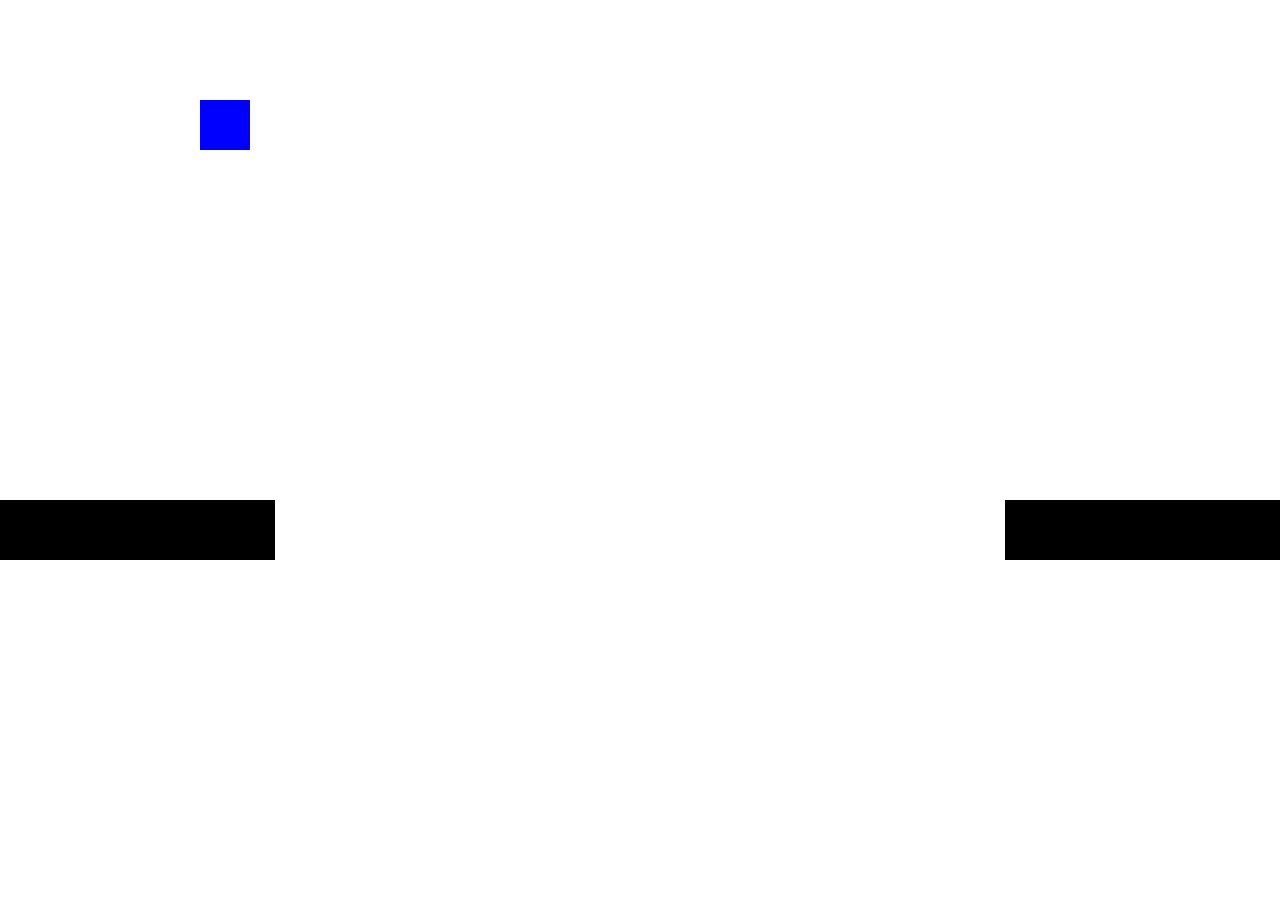
<file: juego alterno/index.html>
<!DOCTYPE html>
<html lang="en">
<head>
    <meta charset="UTF-8">
    <meta http-equiv="X-UA-Compatible" content="IE=edge">
    <meta name="viewport" content="width=device-width, initial-scale=1.0">
    <title>Juego Jonny</title>
    <link rel="stylesheet" href="css/player.css"></link>
</head>
<body>
<div id="player"></div>
<div class="plataforma" id="plat1" style="left: 0"></div>
<div class="plataforma" id="plat2" style="right: 0"></div>
<script src="js/variales.js"></script>  
<script src="js/move.js"></script>

</body>
</html>
</file>
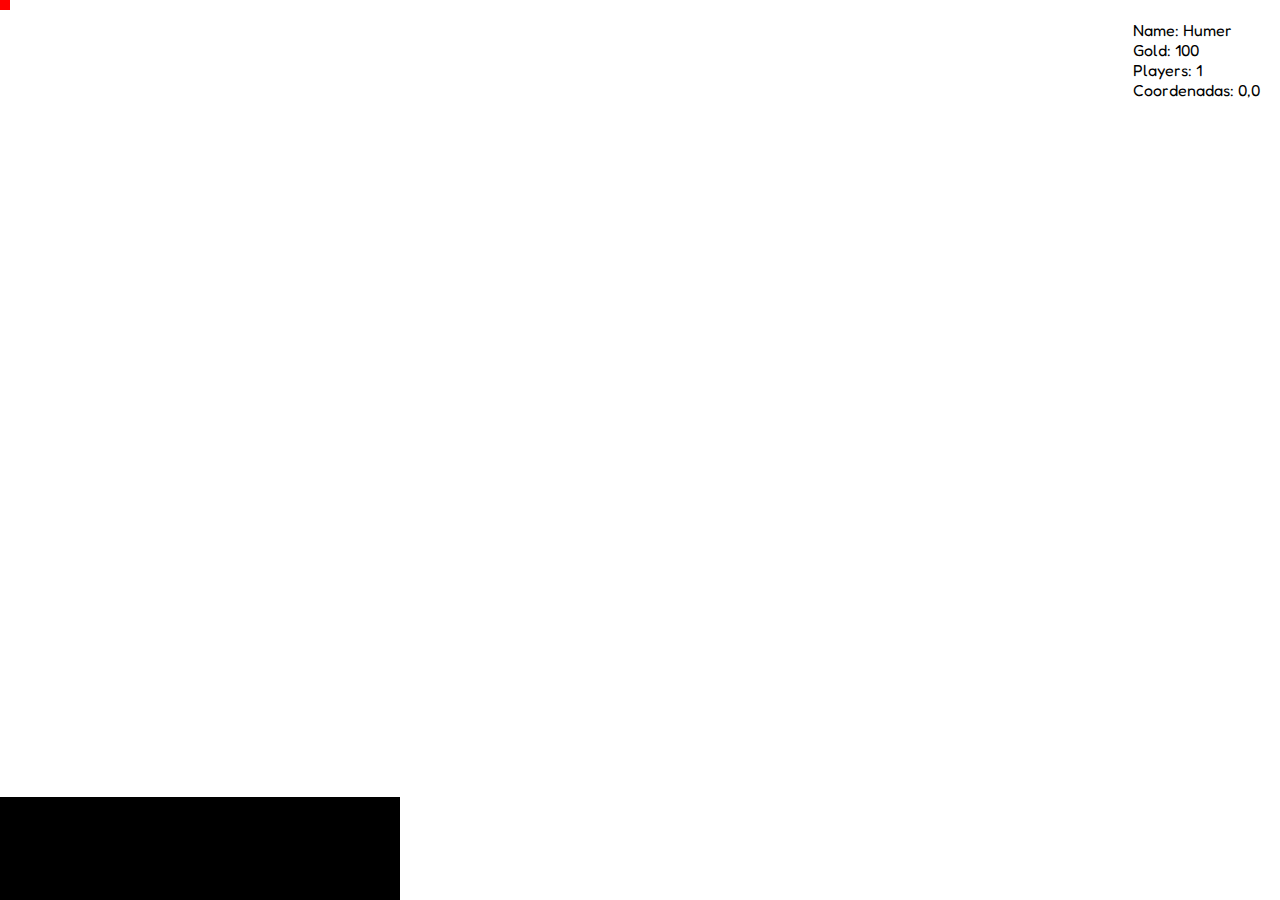
<file: Pixel Game/game.html>
<!DOCTYPE html>
<html lang="en">
<head>
    <meta charset="UTF-8">
    <meta http-equiv="X-UA-Compatible" content="IE=edge">
    <meta name="viewport" content="width=device-width, initial-scale=1.0">
    <title>Document</title>
    <link rel="stylesheet" href="css/game.css">
</head>
<body>
    <div id="info">
        <span id="name">Name: Humer</span><br>
        <span id="gold">Gold: 100</span><br>
        <span id="players">Players: 1</span><br>
        <span id="coor">Coordenadas: </span>
    </div>
    <div id="player"></div>
    <script src="js/moviment.js"></script>
    <div id="plataformaOne"></div>
</body>
</html>
</file>
<file: juego alterno/css/player.css>
body{
    
    margin: 0;
    padding: 0;
}

#player{
    position: absolute;
    width:50px ;
    height: 50px;
    top: 100px;
    left: 200px;
    background: blue;
    z-index: 1;
    
}

.plataforma{
    width: 275px;
    height: 60px;
    background: black;
    position: absolute;
    top: 500px;
  
}
</file>
<file: Pixel Game/css/game.css>
@import url('https://fonts.googleapis.com/css2?family=Caveat:wght@600&family=Fredoka+One&display=swap');

body {
    margin: 0;
    padding: 0;
    font-family: 'Fredoka One', cursive;

}

#player {
    width: 10px;
    height: 10px;
    background: rgb(255, 0, 0);
    position: absolute;
    z-index: 1;
}

.fast {
    width: 10px;
    height: 10px;
    background: rgb(123, 123, 123);
    position: absolute;
    border-bottom: 10px;
}

#plataformaOne {
    width: 400px;
    height: 103px;
    background-color: black;
    position: absolute;
    bottom: 0;
}

#info {
    position: absolute;
    right: 20px;
    top: 20px;
}
</file>
